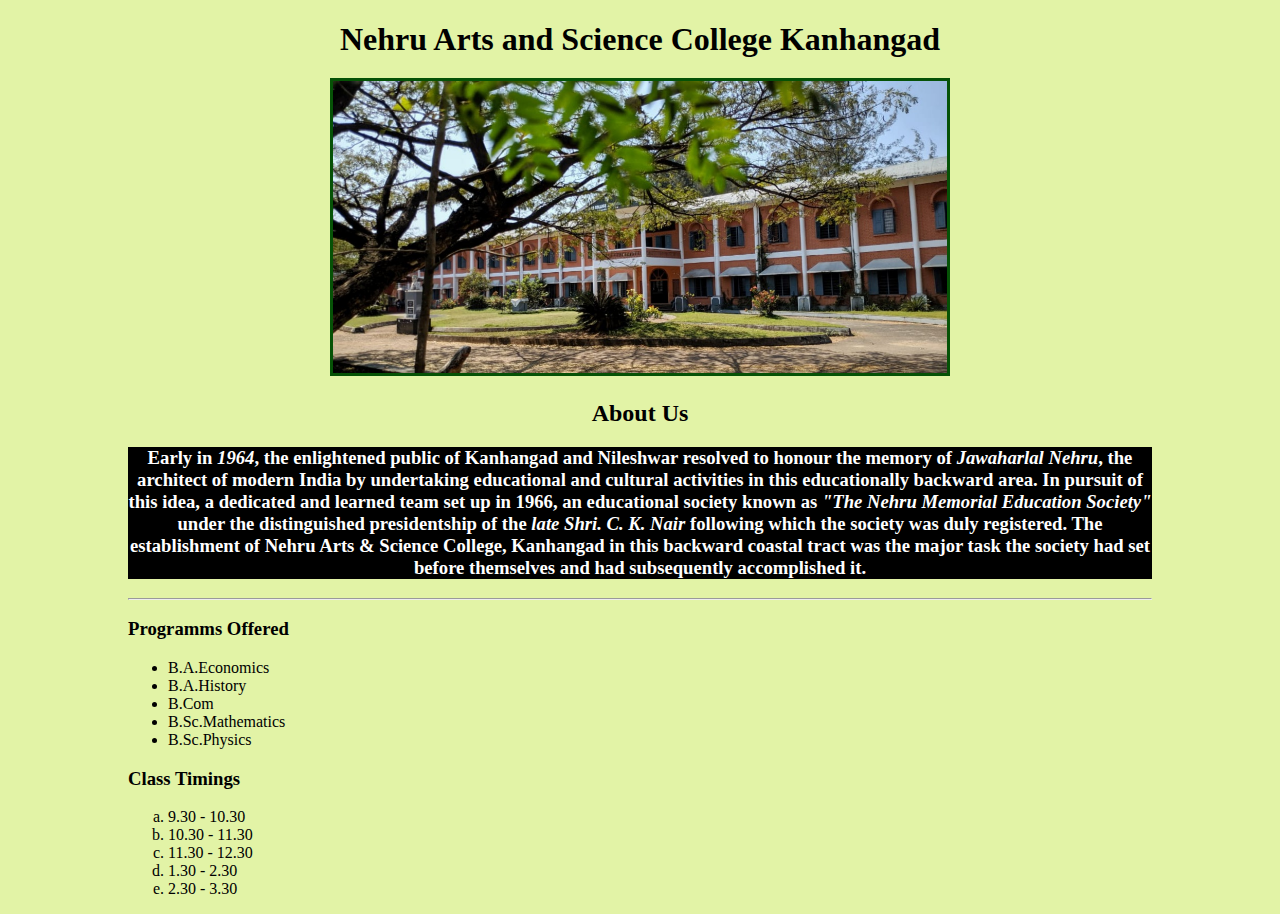
<file: college.html>
<!DOCTYPE html>
<html>
    <head>
        <title>Nehru Arts and Science College</title>
        <link rel="stylesheet" type="text/css" href="college.css" />
    </head>
    <body id="body">
        <h1>Nehru Arts and Science College Kanhangad</h1>
        <center>
            <img src="college.jpg"id="mainimage"  alt="college image"/>
        </center>
        <h2>About Us</h2>
        <center>
        <p id="para"><b>Early in<i> 1964</i>, the enlightened public of Kanhangad and Nileshwar resolved to honour the memory of<i> Jawaharlal Nehru</i>, the architect of modern India by undertaking educational and cultural activities in this educationally backward area. In pursuit of this idea, a dedicated and learned team set up in 1966, an educational society known as<i> "The Nehru Memorial Education Society"</i> under the distinguished presidentship of the<i> late Shri. C. K. Nair</i> following which the society was duly registered. The establishment of Nehru Arts & Science College, Kanhangad in this backward coastal tract was the major task the society had set before themselves and had subsequently accomplished it.
        </b></p></center>
        <hr />
        <h3>Programms Offered</h3>
        <ul>
            <li>B.A.Economics</li>
            <li>B.A.History</li>
            <li>B.Com</li>
            <li>B.Sc.Mathematics</li>
            <li>B.Sc.Physics</li>
        </ul>
        <h3>Class Timings</h3>
        <ol type="a">
            <li>9.30 - 10.30</li>
            <li>10.30 - 11.30</li>
            <li>11.30 - 12.30</li>
            <li>1.30 - 2.30</li>
            <li>2.30 - 3.30</li>
        </ol>
    </body>
</html>
</file>
<file: college.css>
body{
    background-color:rgb(226, 243, 166);
    width:80%;
    margin:auto;
}

h1{
    height:35px;
    text-align:center;
}

h2{
    text-align:center;
}

#mainimage{
    width:60%;
    border:3px solid rgb(6, 82, 6);
    padding:0px;
    float:center;
}

#para{
    background-color: black;
    color:white;
    font-size: 14pt;
}
</file>
